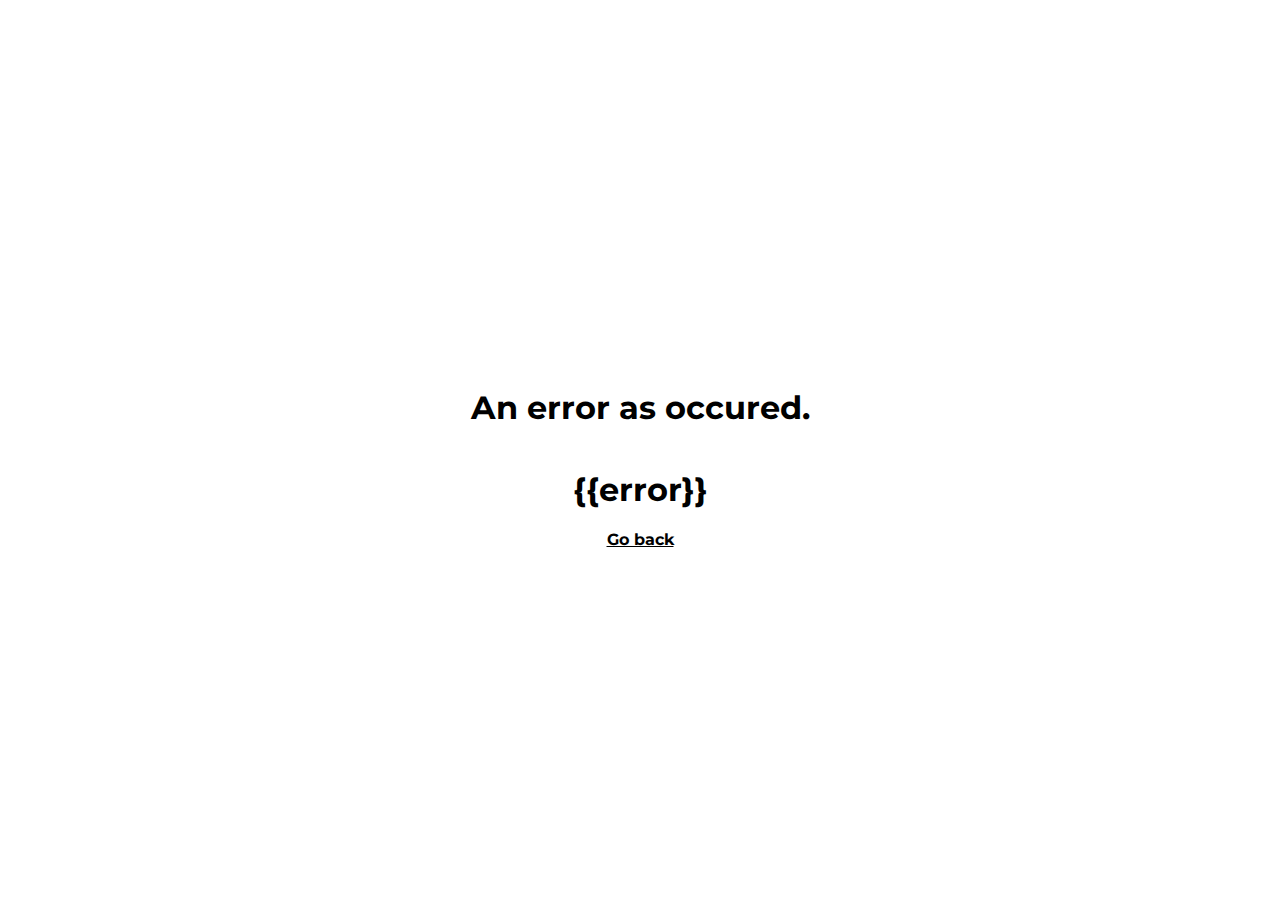
<file: templates/error404.html>
<!DOCTYPE html>
<html lang="en">

<head>
    <meta charset="UTF-8">
    <meta http-equiv="X-UA-Compatible" content="IE=edge">
    <meta name="viewport" content="width=device-width, initial-scale=1.0">
    <title>Document</title>
    <style>
        @import url("https://fonts.googleapis.com/css?family=Montserrat:700");

        .container {
            height: 100vh;
            font-family: "Montserrat", "sans-serif";
            font-weight: bolder;
            display: flex;
            justify-content: center;
            align-items: center;
            flex-direction: column;
        }

        a {
            color: black;
        }
    </style>
</head>

<body>
    <div class="container">
        <h1>An error as occured.</h1>
        <h1> <span class="ascii">{{error}}</span></h1>
        <a href="/">Go back</a>
    </div>
</body>

</html>
</file>
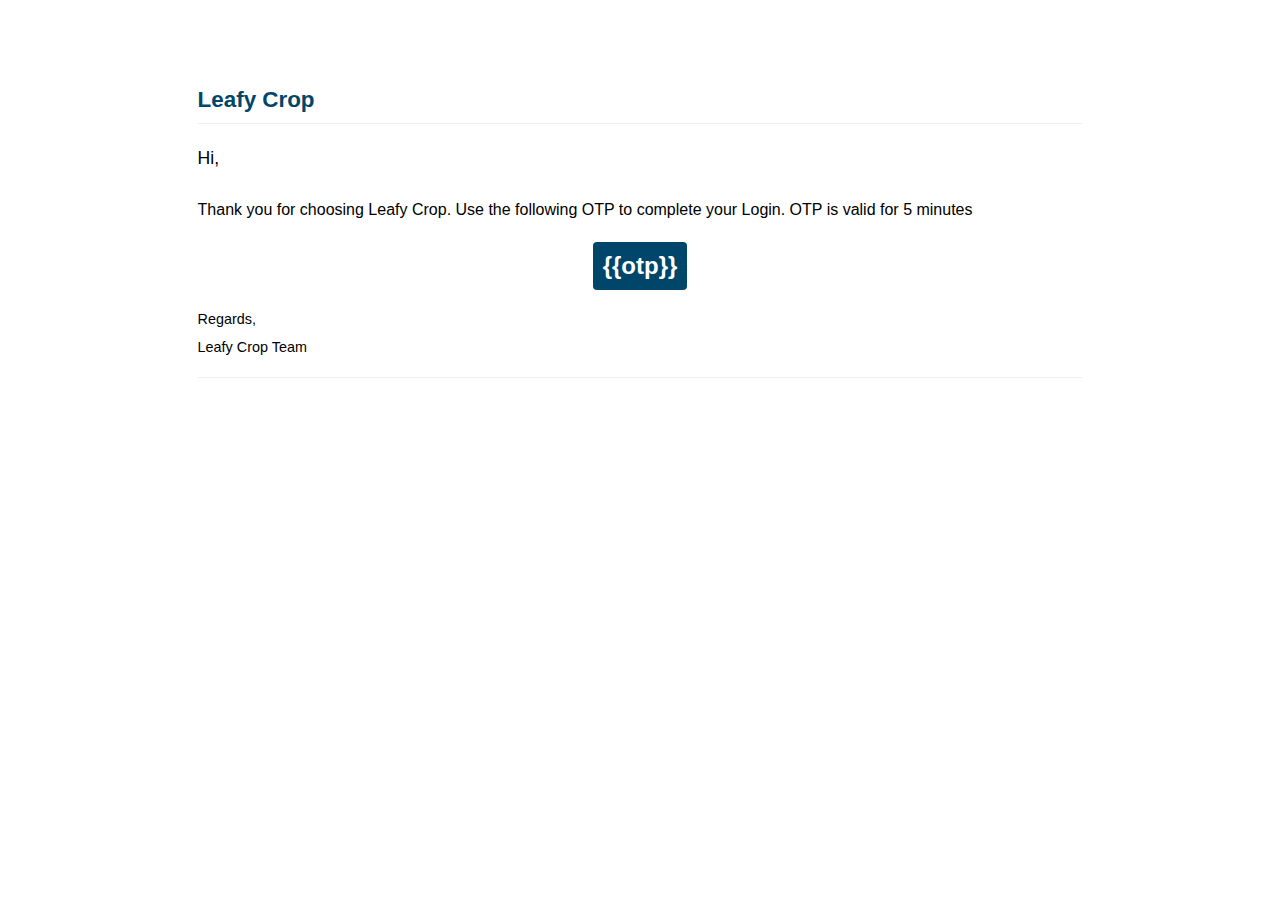
<file: templates/otp_send.html>
<!DOCTYPE html>
<html lang="en">

<head>
    <meta charset="UTF-8">
    <meta http-equiv="X-UA-Compatible" content="IE=edge">
    <meta name="viewport" content="width=device-width, initial-scale=1.0">
    <title>Document</title>
</head>

<body>
    <div style="font-family: Helvetica,Arial,sans-serif;min-width:1000px;overflow:auto;line-height:2">
        <div style="margin:50px auto;width:70%;padding:20px 0">
            <div style="border-bottom:1px solid #eee"><a href="/"
                    style="font-size:1.4em;color: #00466a;text-decoration:none;font-weight:600">Leafy Crop</a></div>
            <p style="font-size:1.1em">Hi,</p>
            <p>Thank you for choosing Leafy Crop. Use the following OTP to complete your Login. OTP is valid for 5
                minutes</p>
            <h2
                style="background: #00466a;margin: 0 auto;width: max-content;padding: 0 10px;color: #fff;border-radius: 4px;">
                {{otp}}</h2>
            <p style="font-size:0.9em;">Regards,<br />Leafy Crop Team</p>
            <hr style="border:none;border-top:1px solid #eee" />
        </div>
    </div>
</body>

</html>
</file>
